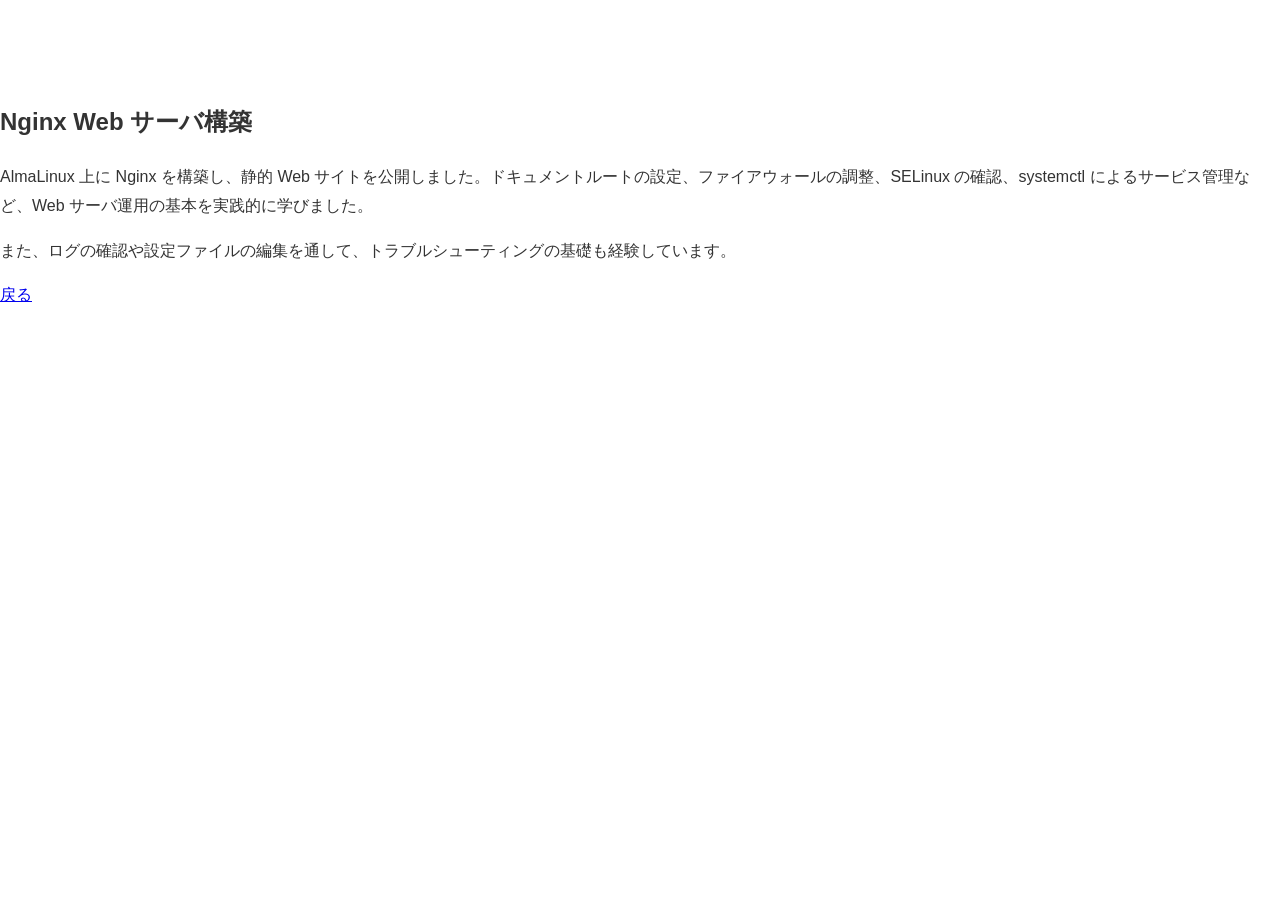
<file: works/nginx.html>
<!DOCTYPE html>
<html lang="ja">
<head>
    <meta charset="UTF-8">
    <title>Nginx Web サーバ構築 詳細</title>
    <link rel="stylesheet" href="../style.css">
</head>
<body>

<div class="container glass-card" style="margin-top:100px;">
    <h2>Nginx Web サーバ構築</h2>
    <p>AlmaLinux 上に Nginx を構築し、静的 Web サイトを公開しました。ドキュメントルートの設定、ファイアウォールの調整、SELinux の確認、systemctl によるサービス管理など、Web サーバ運用の基本を実践的に学びました。</p>
    <p>また、ログの確認や設定ファイルの編集を通して、トラブルシューティングの基礎も経験しています。</p>
    <a class="detail-btn" href="../index.html">戻る</a>
</div>

</body>
</html>
</file>
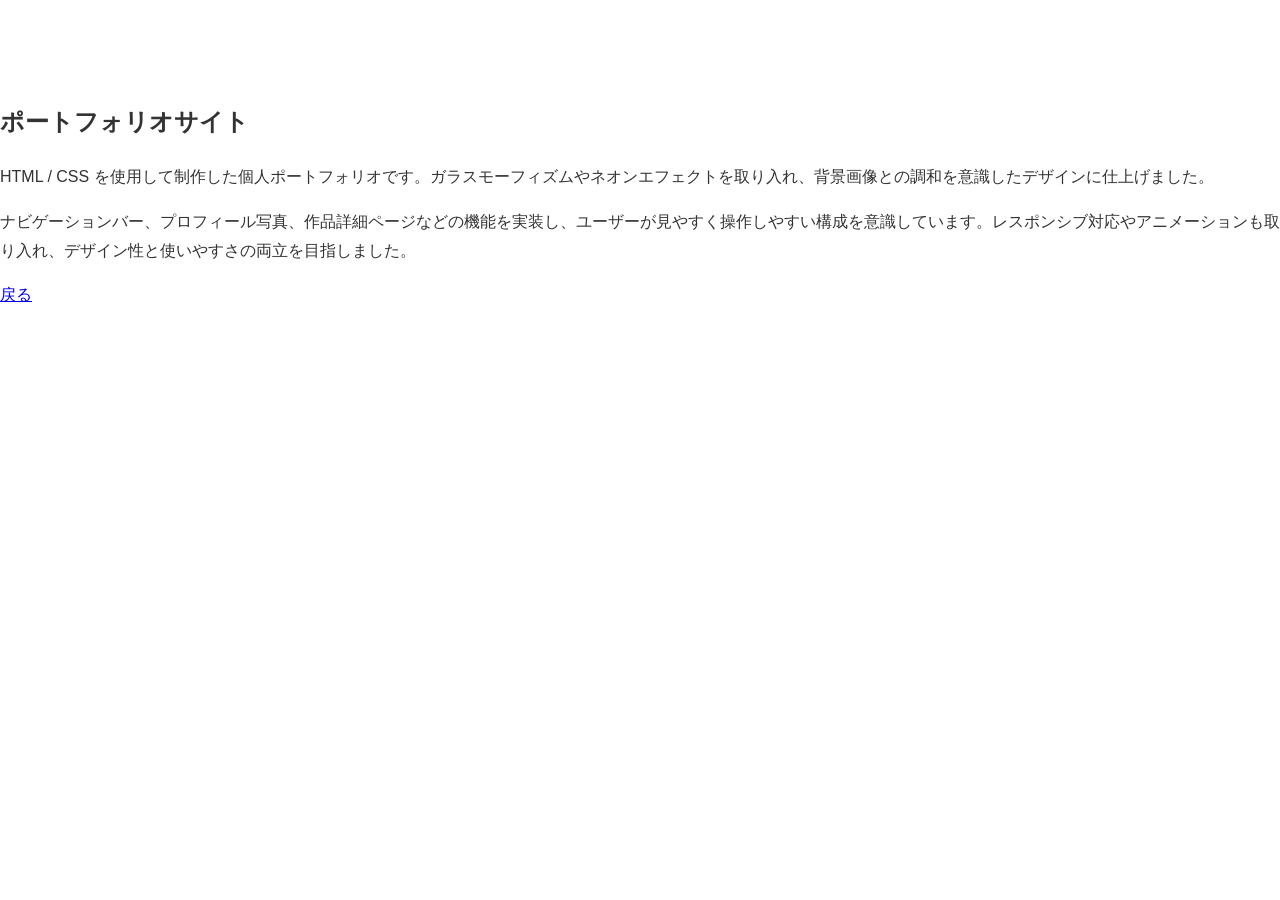
<file: works/portfolio.html>
<!DOCTYPE html>
<html lang="ja">
<head>
    <meta charset="UTF-8">
    <title>ポートフォリオサイト詳細</title>
    <link rel="stylesheet" href="../style.css">
</head>
<body>

<div class="container glass-card" style="margin-top:100px;">
    <h2>ポートフォリオサイト</h2>
    <p>HTML / CSS を使用して制作した個人ポートフォリオです。ガラスモーフィズムやネオンエフェクトを取り入れ、背景画像との調和を意識したデザインに仕上げました。</p>
    <p>ナビゲーションバー、プロフィール写真、作品詳細ページなどの機能を実装し、ユーザーが見やすく操作しやすい構成を意識しています。レスポンシブ対応やアニメーションも取り入れ、デザイン性と使いやすさの両立を目指しました。</p>
    <a class="detail-btn" href="../index.html">戻る</a>
</div>

</body>
</html>
</file>
<file: style.css>
/* ===========================
   Base（全体）
=========================== */
body {
  font-family: "Capriola", sans-serif;
  font-weight: 300;
  line-height: 1.8;
  background-color: #ffffff;
  background-image: url("https://www.transparenttextures.com/patterns/cubes.png");
  background-repeat: repeat;
  color: #333;
  margin: 0;
  padding: 0;
}

.section {
  padding: 120px 0;
  background-image: url("https://www.transparenttextures.com/patterns/cubes.png");
  background-repeat: repeat;
}

/* ===========================
   Sectionごとの背景色
=========================== */
#about-this-site {
  background-color: rgba(249, 249, 255, 0.9);
}

#about-me {
  background-color: rgba(255, 253, 247, 0.9);
}

#projects {
  background-color: rgba(247, 253, 252, 0.9);
}

#skills {
  background-color: rgba(248, 248, 248, 0.9);
}

#profile {
  background-color: rgba(255, 255, 255, 0.9);
}

#contact {
  background-color: rgba(249, 249, 255, 0.9);
}

/* ===========================
   Header
=========================== */
nav.teal {
  background-color: #5ab9a8 !important;
}

nav .brand-logo {
  font-size: 1.6rem;
  font-weight: 600;
}

nav ul li a {
  font-size: 0.95rem;
  font-weight: 400;
}

/* ===========================
   Top Banner
=========================== */
.top-banner {
  background:
    linear-gradient(rgba(90,185,168,0.92), rgba(90,185,168,0.92)),
    url("https://www.transparenttextures.com/patterns/cubes.png");
  background-size: cover;
  background-position: center;
  color: #fff;
  padding: 140px 0;
}

.top-banner h1 {
  font-size: 4rem;
  margin-bottom: 10px;
  font-weight: 600;
}

.top-banner h5 {
  font-size: 1.6rem;
  font-weight: 300;
}

.scroll-to-bottom-btn i {
  font-size: 3rem;
  color: #fff;
  margin-top: 40px;
}

/* ===========================
   Works（カード）
=========================== */
.card {
  box-shadow: none !important;
  border-radius: 8px;
  border: 1px solid #eee;
  background-color: #ffffffcc;
  backdrop-filter: blur(2px);
}

.card-image img {
  border-radius: 8px 8px 0 0;
}

.card-title {
  font-size: 1.3rem !important;
  font-weight: 600;
  color: #444;
}

/* ===========================
   Timeline（位置調整）
=========================== */
.timeline {
  position: relative;
  margin: 60px auto;
  padding-left: 50px;
  border-left: 3px solid #b0a090;
}

.timeline-item {
  margin-bottom: 50px;
  position: relative;
}

.timeline-item::before {
  content: "";
  position: absolute;
  left: -8px;
  top: 5px;
  width: 16px;
  height: 16px;
  background-color: #5ab9a8;
  border-radius: 50%;
  box-shadow: 0 0 3px rgba(0,0,0,0.2);
}

.timeline-item .year {
  font-weight: bold;
  color: #5a4a42;
  font-size: 1.2rem;
  margin-bottom: 6px;
  display: block;
  margin-left: 10px;
}

.timeline-item p {
  margin: 0;
  color: #555;
  font-size: 1rem;
  margin-left: 10px;
}

/* ===========================
   Skill Charts（Chart.js）
=========================== */
#skills canvas {
  max-width: 100%;
  margin: 0 auto;
  display: block;
}

/* ===========================
   Footer
=========================== */
.page-footer {
  background-color: #5ab9a8 !important;
  padding: 40px 0;
  text-align: center;
}

.page-footer p {
  margin: 5px 0;
  font-size: 1rem;
  color: #fff;
}

.modal-image {
  width: 100%;
  border-radius: 12px;
  margin-top: 20px;
}

.modal-large {
  max-width: 1000px;
  width: 90%;
}

.modal-image {
  border-radius: 12px;
  box-shadow: 0 4px 20px rgba(0, 0, 0, 0.15);
  margin-top: 20px;
}

.modal-content h4 {
  font-weight: 600;
  margin-bottom: 20px;
}

.modal-content h5 {
  margin-top: 30px;
  font-weight: 500;
  color: #333;
}

.modal-content p {
  line-height: 1.8;
  color: #555;
}

.card {
  background-color: transparent !important;
  box-shadow: none !important;
  border: none;
}
</file>
